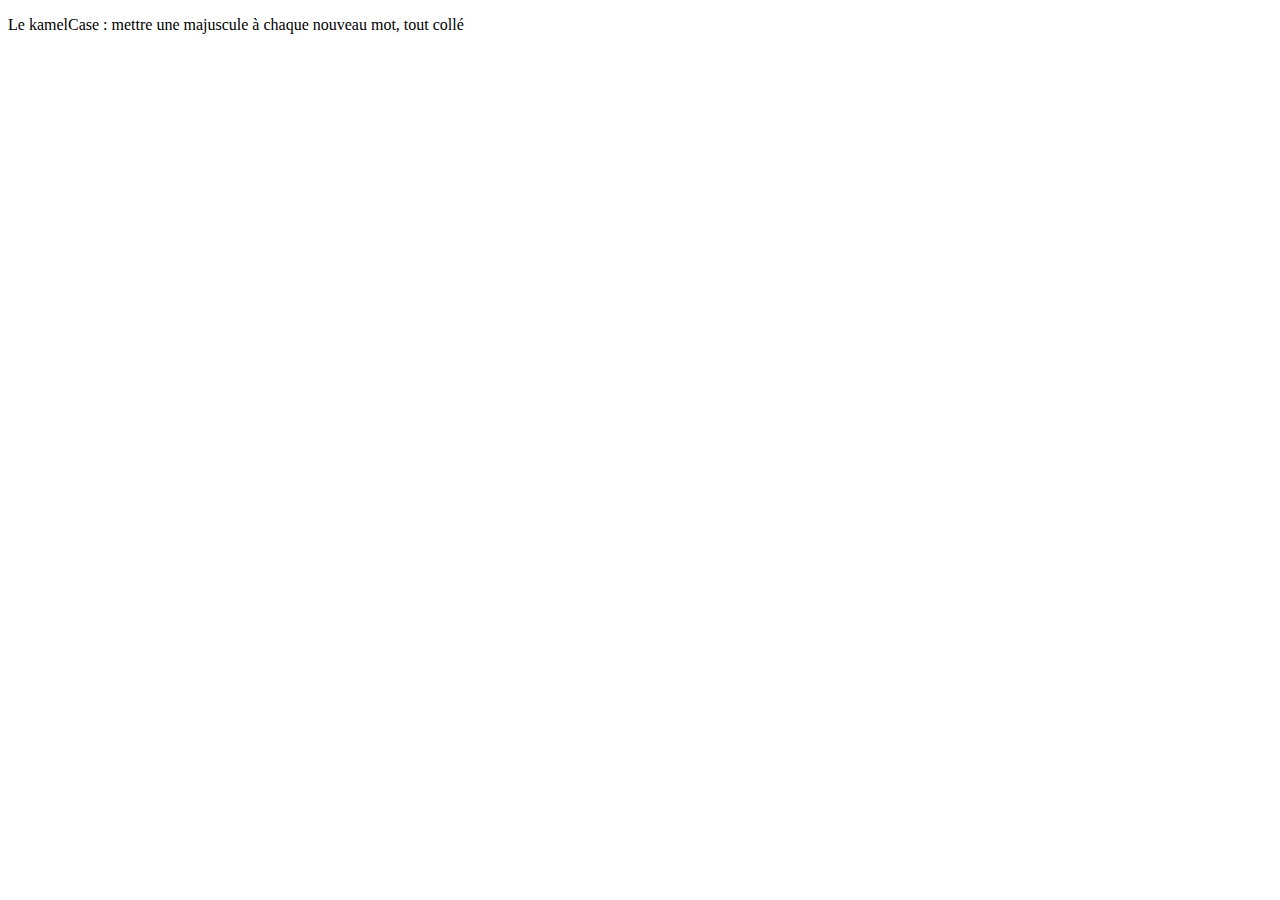
<file: A à Z/index.html>
<!DOCTYPE html>
<html lang="fr">
<head>
    <meta charset="UTF-8">
    <meta http-equiv="X-UA-Compatible" content="IE=edge">
    <meta name="viewport" content="width=device-width, initial-scale=1.0">
    <title>JS ^^</title>
    <!-- <script defer src="index.js"></script> 
    si mis en haut defer sinon lu au début, marche pas bien parfois ><-->
</head>
<body>
    <p>Le kamelCase : mettre une majuscule à chaque nouveau mot, tout collé</p>
    <script src="index.js"></script>
    <!-- beaucoup mieux ici sans defer ^^ -->
</body>
</html>
</file>
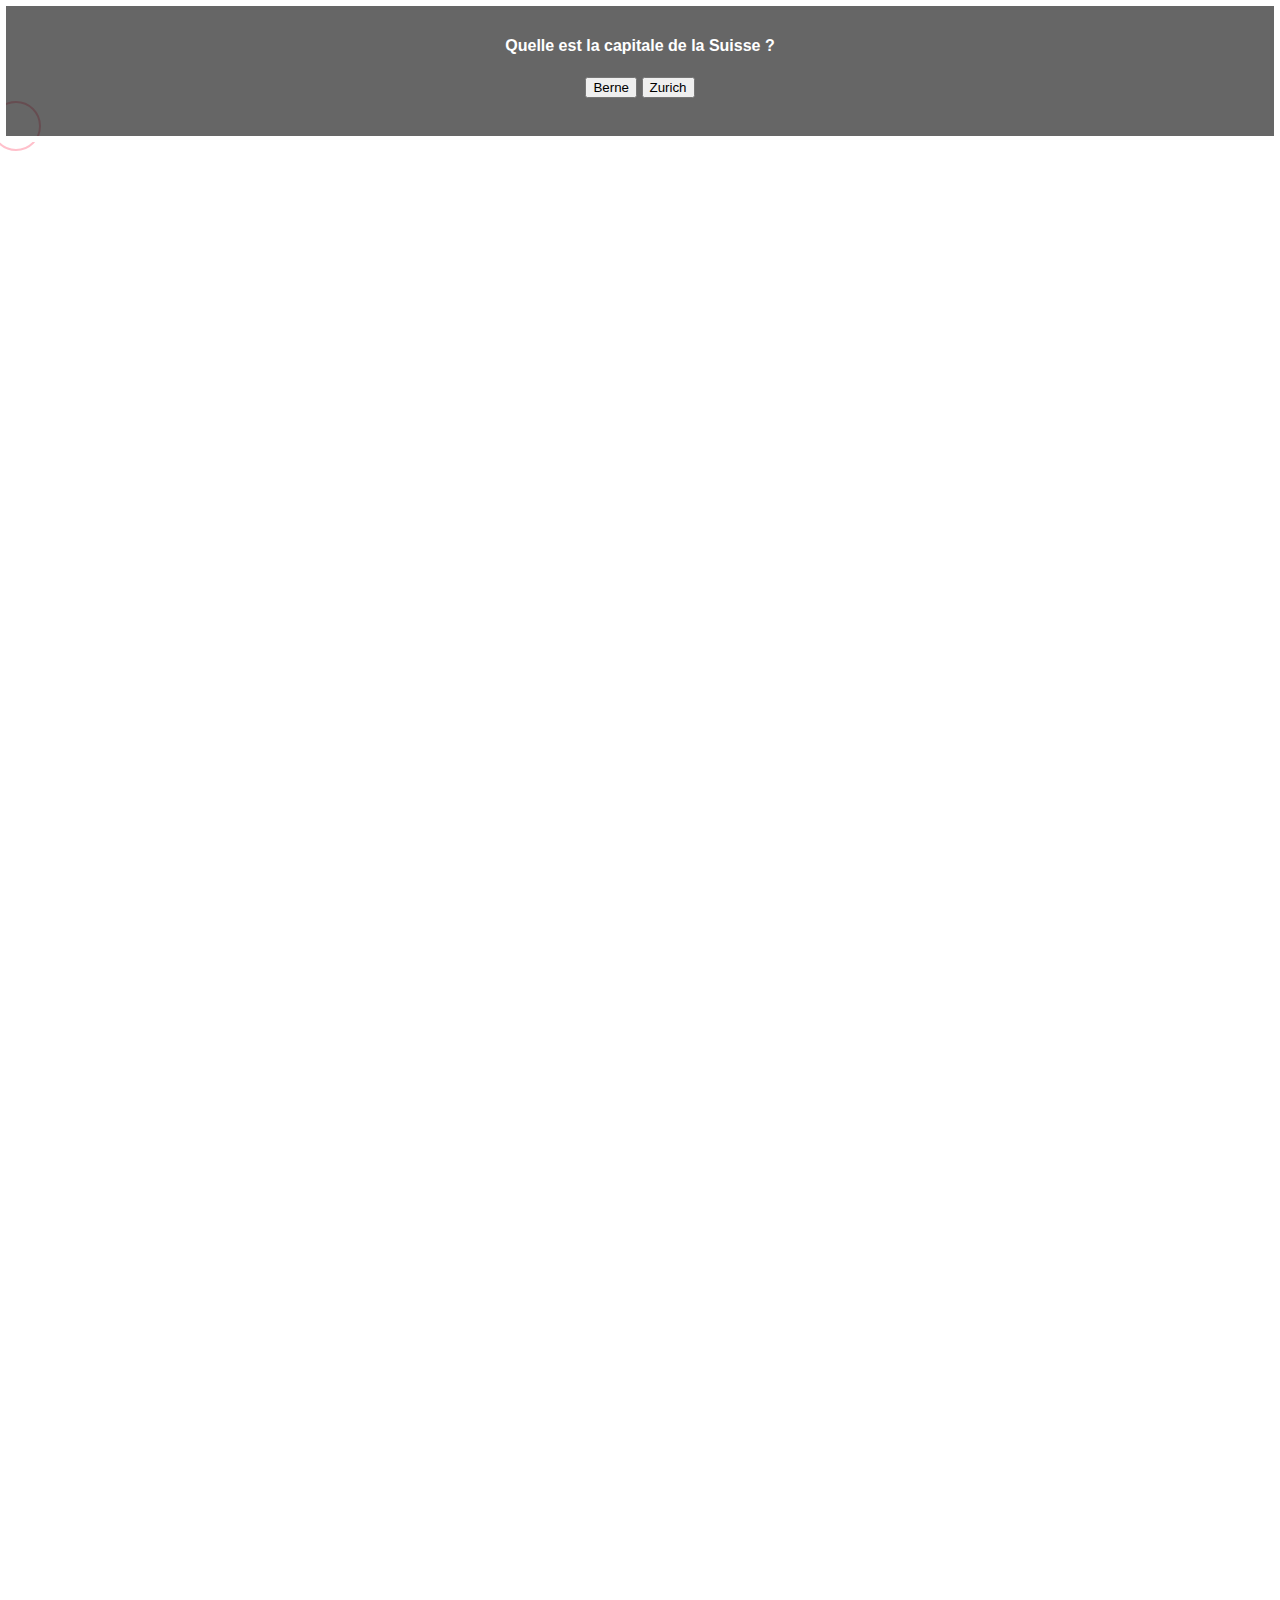
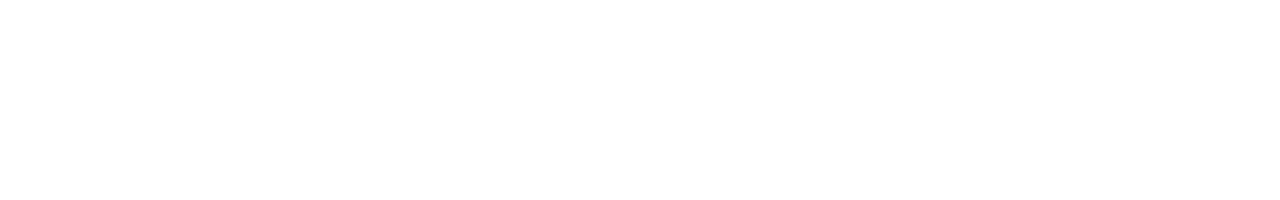
<file: A à Z/JS-A-to-Z-f2167797862d3a006c5872a5547ff5f3fdb8947c/cours/index.html>
<!DOCTYPE html>
<html lang="fr">
<head>
    <meta charset="UTF-8">
    <meta http-equiv="X-UA-Compatible" content="IE=edge">
    <meta name="viewport" content="width=device-width, initial-scale=1.0">
    <title>Cour js</title>
    <link rel="stylesheet" href="style.css">
</head>
<body>

<div class="click-event box">
<h4>Quelle est la capitale de la Suisse ?</h4>
<button id="btn-1">Berne</button>
<button id="btn-2">Zurich</button>
<p>La bonne réponse est Berne</p>

<div class="mousemove"> </div>

</div>
    <script src="index.js"></script>
</body>
</html>
</file>
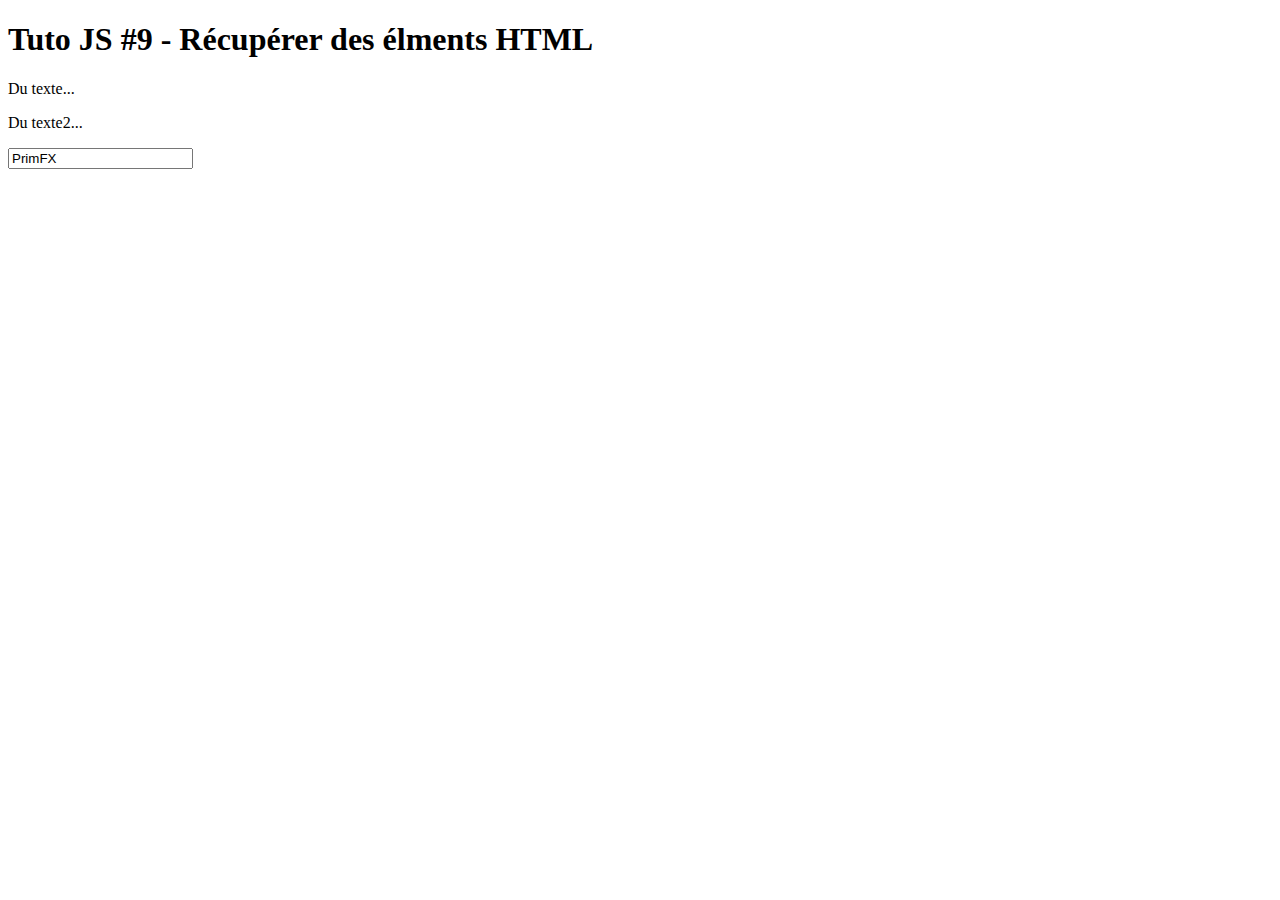
<file: récupdonnées.html>
<!DOCTYPE html>
<html lang="fr">
<head>
    <meta charset="UTF-8">
    <meta http-equiv="X-UA-Compatible" content="IE=edge">
    <meta name="viewport" content="width=device-width, initial-scale=1.0">
    <title>Tuto JS #9</title>
</head>
<body>
    <h1 id="titre">Tuto JS #9 - Récupérer des élments HTML</h1>
    <div id="test">
        <p class="paragraphe">Du texte...</p>    
    </div>
    <p class="paragraphe">Du texte2...</p>  

    <form>
        <input type="text" name="pseudo" value="PrimFX">
    </form>

    <script src="récup.js"></script>
</body>  
</html>
</file>
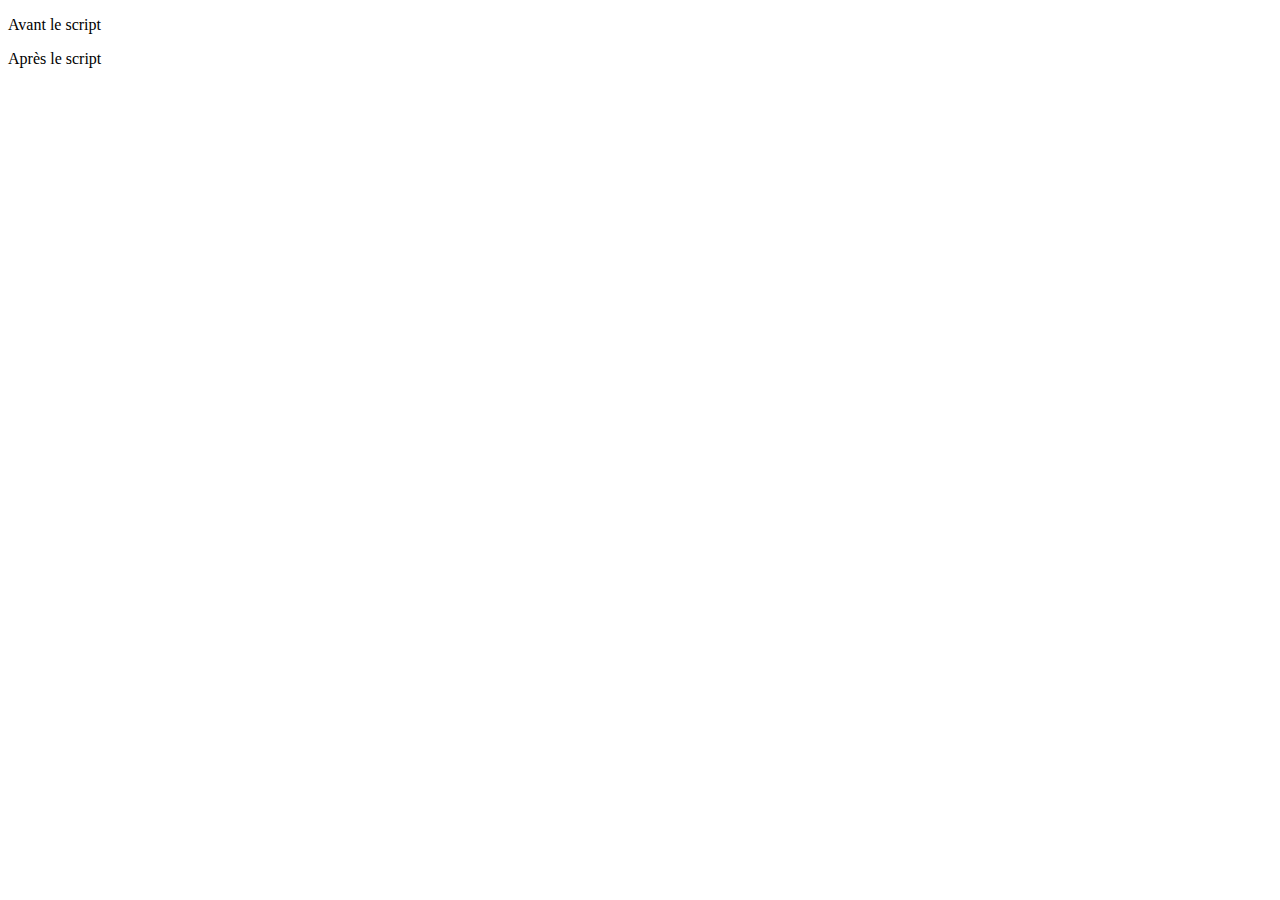
<file: test.html>
<!DOCTYPE html>
<html lang="en">
<head>
    <meta charset="UTF-8">
    <meta http-equiv="X-UA-Compatible" content="IE=edge">
    <meta name="viewport" content="width=device-width, initial-scale=1.0">
    <title>Document</title>
</head>
<body>
    <p>Avant le script</p>

    <script>
        alert( 'Hello world')
    </script>

    <p>Après le script</p>
</body>
</html>
</file>
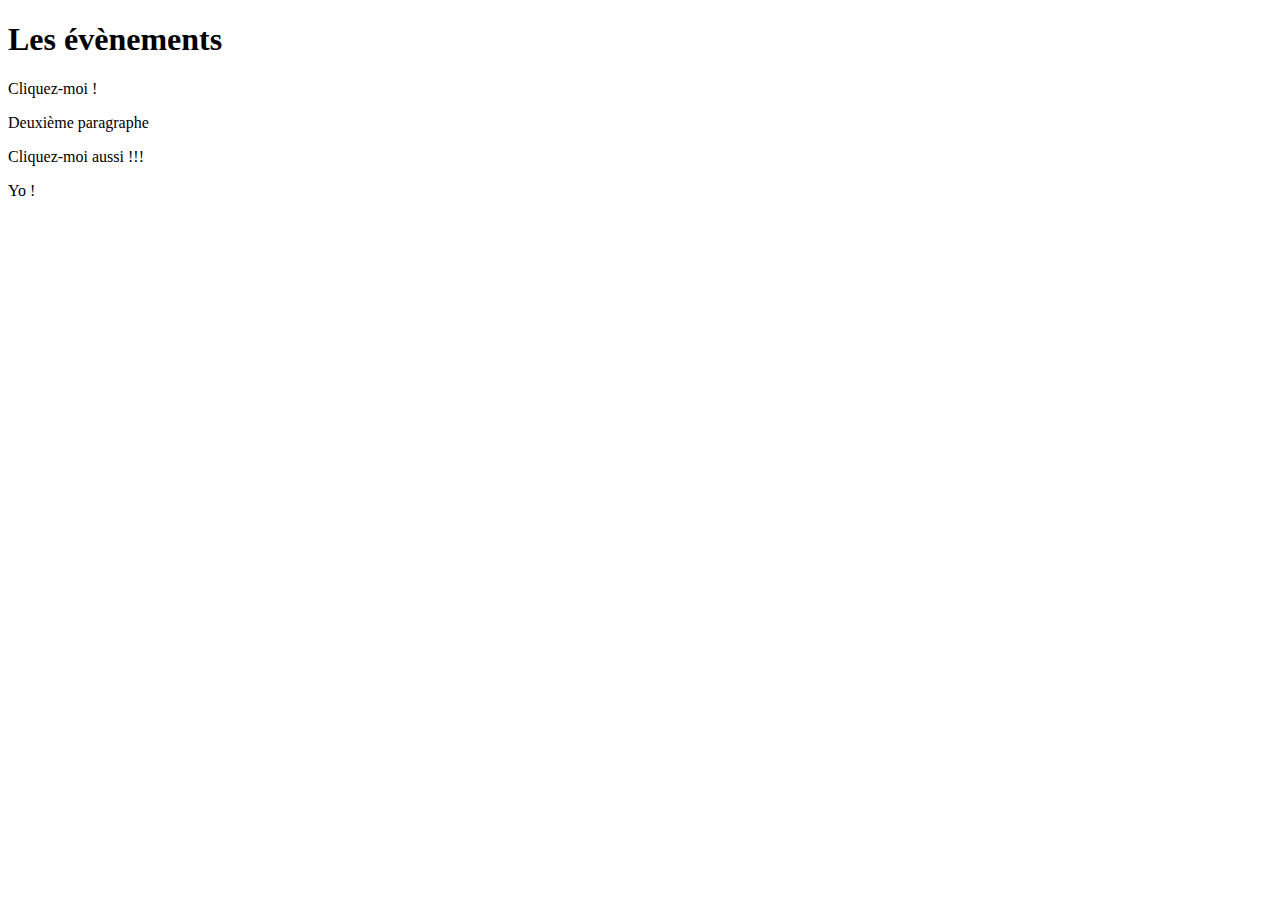
<file: addEventListener/addEventListener.html>
<!DOCTYPE html>
<html lang="fr">
<head>
    <meta charset="UTF-8">
    <meta http-equiv="X-UA-Compatible" content="IE=edge">
    <meta name="viewport" content="width=device-width, initial-scale=1.0">
    <title>addEventListener</title>
</head>
<body>
    <h1>Les évènements</h1>

    <p>Cliquez-moi !</p>

    <p>Deuxième paragraphe</p>

    <p id="p2">Cliquez-moi aussi !!!</p>

    <p id="p3">Yo !</p>
    
    <script>
        var p1 = document.querySelector('p');

        p1.addEventListener('click', changeTexte);
        //pas de parenthèse à la function changeText pour
        //qu'elle s'active uniquement quand l'utilisateur clique

        function changeTexte() {
            this.innerHTML = "<strong>Bravo !</strong>";
            this.style.color = "orange";
        }

        /*
        fonction permettant de changer texte et aspect au clic
        version courte :

        p1.addEventListerner('click', function(){
            this.innerHTML = "<strong>Bravo !</strong>";
            this.style.color = "orange";
        });
        
        
        */

        //addEventListener permet de lier plusieurs évènements
        var p2 = document.getElementById("p2");

        p2.addEventListener('click', Message1);
        p2.addEventListener('click', Message2);

        function Message1() {
            alert("Premier message");
        }

        function Message2() {
            alert("Deuxième message");
        }
        //2 message s'affichent à la suite

        

    </script>
</body>
</html>
</file>
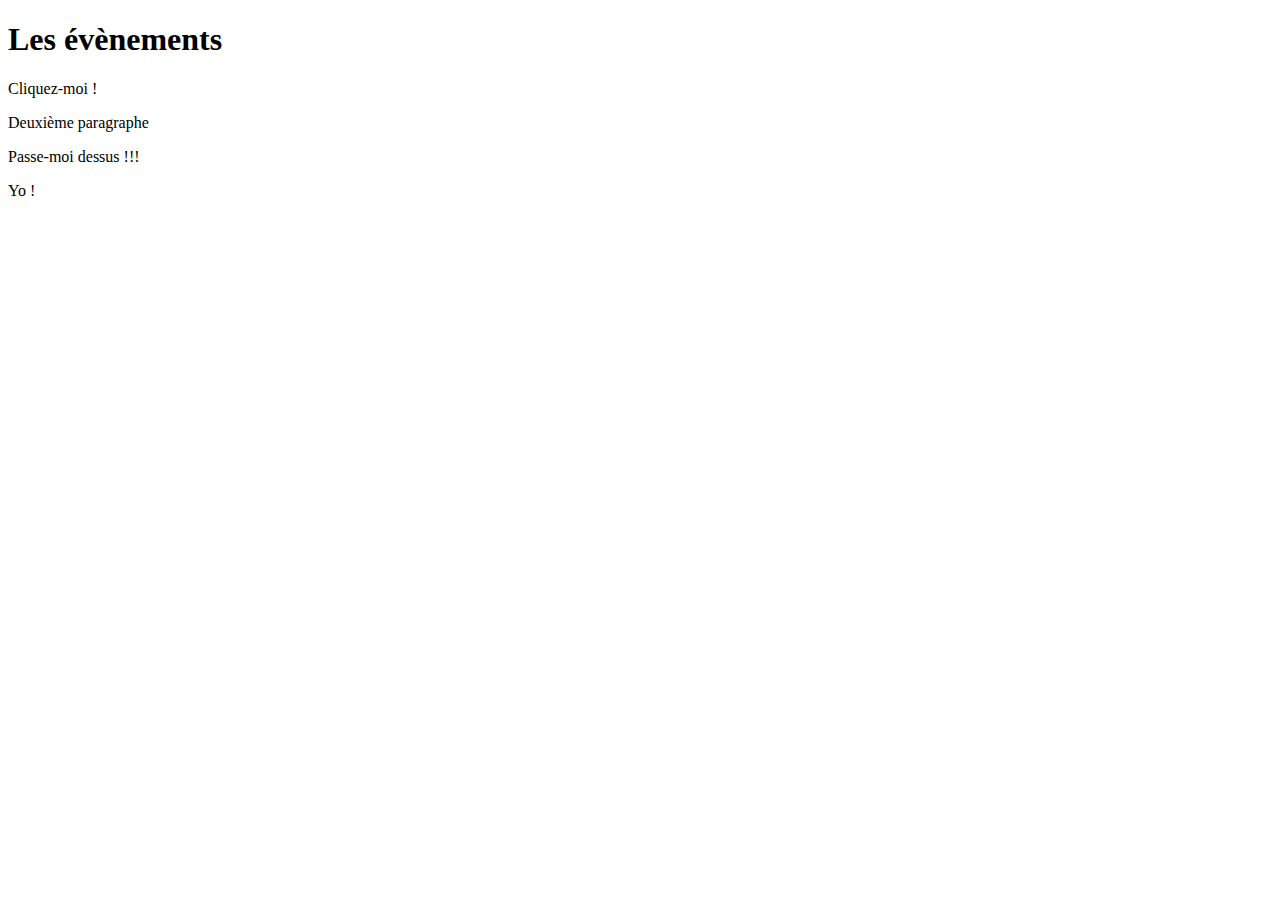
<file: addEventListener/addEventListenerbis.html>
<!DOCTYPE html>
<html lang="fr">
<head>
    <meta charset="UTF-8">
    <meta http-equiv="X-UA-Compatible" content="IE=edge">
    <meta name="viewport" content="width=device-width, initial-scale=1.0">
    <title>addEventListener</title>
</head>
<body>
    <h1>Les évènements</h1>

    <p>Cliquez-moi !</p>

    <p>Deuxième paragraphe</p>

    <p id="p2">Passe-moi dessus !!!</p>

    <p id="p3">Yo !</p>
    
    <script>
        var p1 = document.querySelector('p');

        p1.addEventListener('click', changeTexte);
        //pas de parenthèse à la function changeText pour
        //qu'elle s'active uniquement quand l'utilisateur clique

        function changeTexte() {
            this.innerHTML = "<strong>Bravo !</strong>";
            this.style.color = "orange";
        }

        /*
        fonction permettant de changer texte et aspect au clic
        version courte :

        p1.addEventListerner('click', function(){
            this.innerHTML = "<strong>Bravo !</strong>";
            this.style.color = "orange";
        });
        
        
        */

        //addEventListener permet de lier plusieurs évènements
        var p2 = document.getElementById("p2");

        p2.addEventListener('mouseover', Fonction1);
        p2.addEventListener('mouseout', Reset1);
        p2.addEventListener('mousedown', Fonction2);
        p2.addEventListener('mouseup', Reset2);

        function Fonction1() {
            this.innerHTML = 'Cliquez-moi maintenant';
            this.style.backgroundColor = 'orange';
        }

        function Fonction2() {
            this.innerHTML = 'Bravo';
            this.style.color = '#26C';
            this.style.fontWeight = 'bold';
            this.style.fontSize = '24px';
        }
        //2 évènements à la suite

        function Reset1() {
            this.innerHTML = 'Passe-moi encore dessus !!'
            this.style.backgroundColor = ''
        }

        function Reset2() {
            this.innerHTML = 'Passe-moi encore dessus !!';
            this.style.color = '';
            this.style.fontWeight = '';
            this.style.fontSize = '';
        }



    </script>
</body>
</html>
</file>
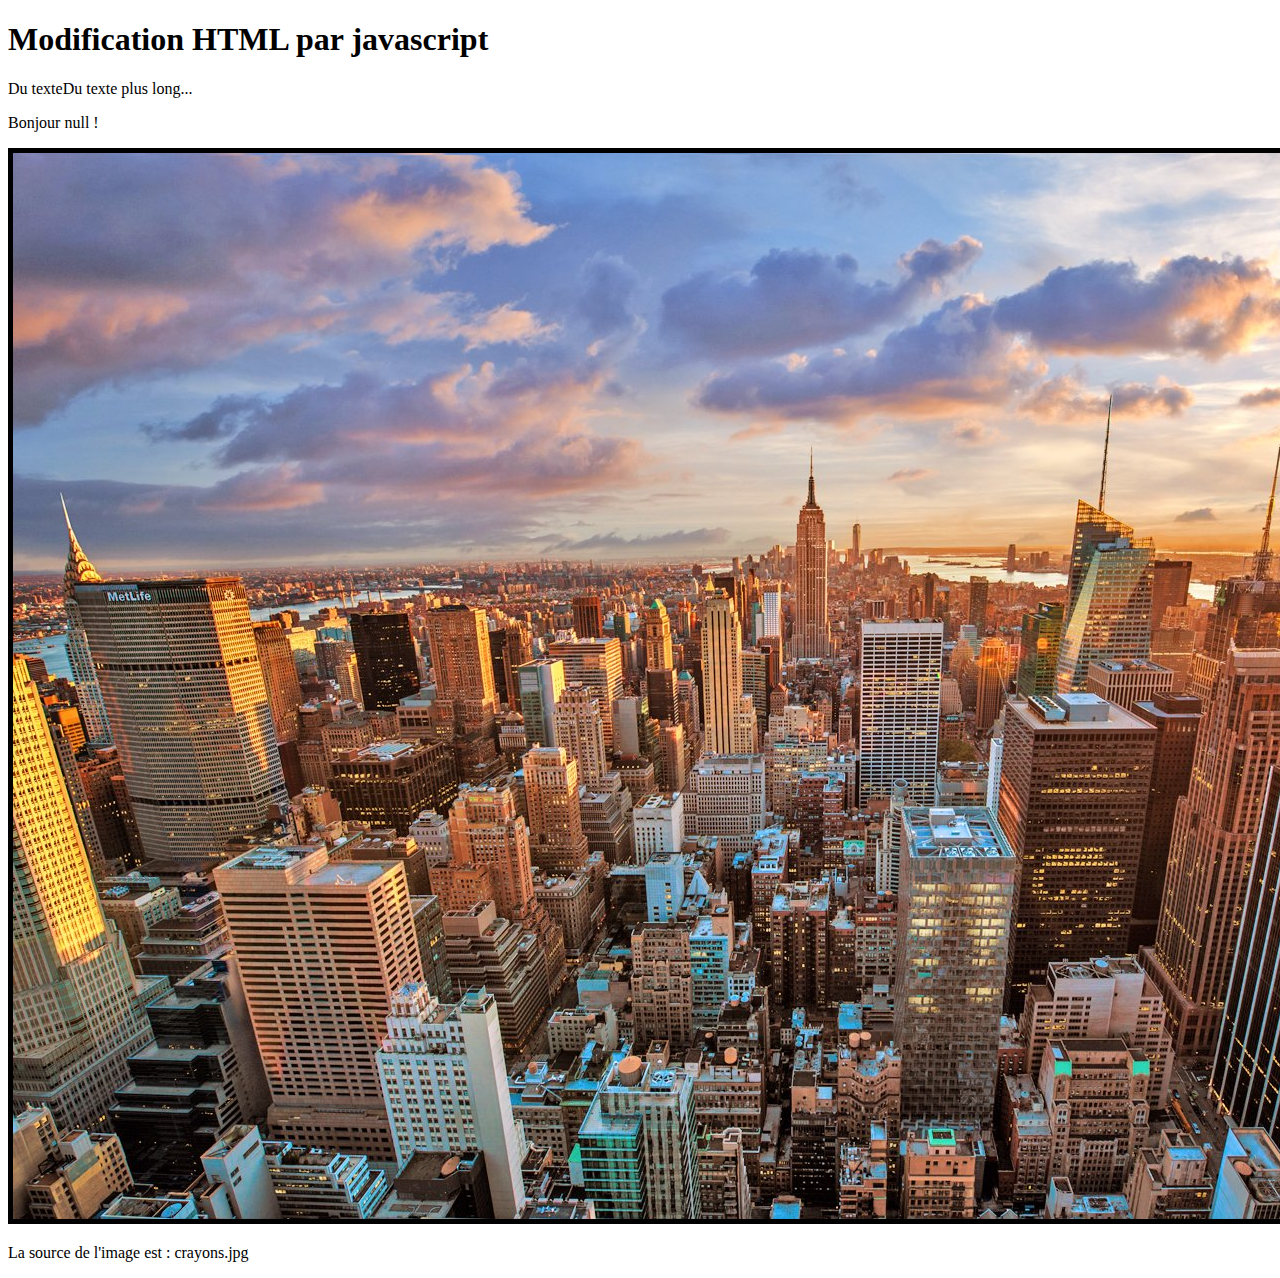
<file: modifier éléments HTML/modif.html>
<!DOCTYPE html>
<html lang="en">
<head>
    <meta charset="UTF-8">
    <meta http-equiv="X-UA-Compatible" content="IE=edge">
    <meta name="viewport" content="width=device-width, initial-scale=1.0">
    <title>Modif</title>
    <style>
        .grand {
            width: 1000px;
        }

        .petit {
            width: 100px;
        }

        .bords {
            border: 5px solid black;
        }
    </style>
</head>
<body>
    <h1>Modification HTML par javascript</h1>
    <p id="paragraphe">Du texte</p>

    <p id="bonjour">Bonjour </p>

    <img src="crayons.jpg" class="grand" id="image">

    <p id="image-src"></p>
</body>
<script type="text/javascript" src="modif.js"></script>
</html>
</file>
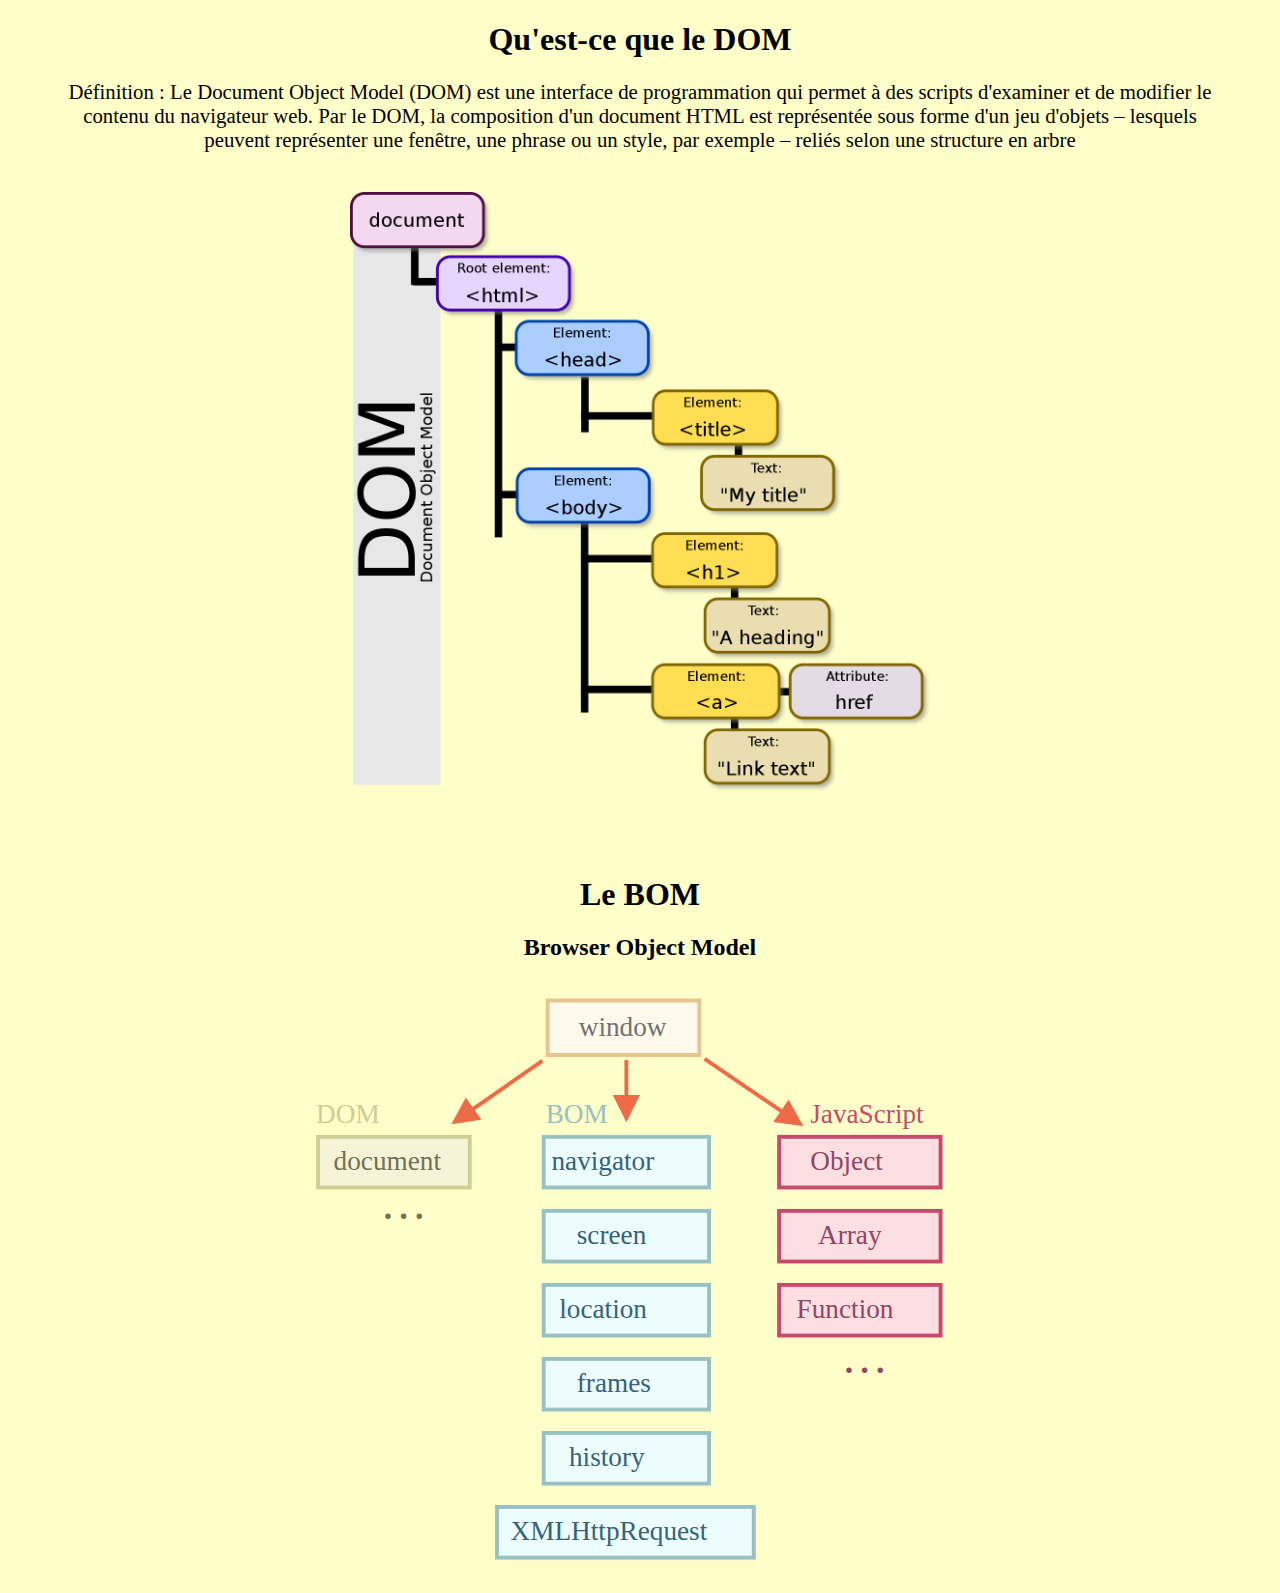
<file: A à Z/JS-A-to-Z-f2167797862d3a006c5872a5547ff5f3fdb8947c/supports/def.html>
<!DOCTYPE html>
<html lang="en">

<head>
  <meta charset="UTF-8">
  <meta http-equiv="X-UA-Compatible" content="IE=edge">
  <meta name="viewport" content="width=device-width, initial-scale=1.0">
  <title>Document</title>
</head>

<body style="text-align: center; font-family: 'Trebuchet MS'; background: rgb(255, 255, 202);">
  <h1>Qu'est-ce que le DOM</h1>

  <p style="margin: 10px 60px 40px; font-size: 1.3rem;">Définition : Le Document Object Model (DOM) est une interface de
    programmation qui
    permet à
    des scripts d'examiner et de modifier le contenu du navigateur web. Par le DOM, la composition d'un document HTML
    est représentée sous forme d'un jeu d'objets – lesquels peuvent représenter une fenêtre, une phrase ou un
    style, par exemple – reliés selon une structure en arbre</p>

  <img height="600" src="./dom.png" alt="">

  <h1 style="margin-top: 80px;">Le BOM</h1>
  <h2>Browser Object Model</h2>

  <img src="./BOM.svg" height="600" alt="">

</body>

</html>
</file>
<file: A à Z/JS-A-to-Z-f2167797862d3a006c5872a5547ff5f3fdb8947c/cours/style.css>
* {
  box-sizing: border-box;
  font-family: "Segoe UI", Tahoma, Geneva, Verdana, sans-serif;
  list-style: none;
}

body {
  text-align: center;
  margin: 0;
  color: white;
  min-height: 200vh;
  overflow-x: hidden;
}
/*overflow ?*/

.box {
  border: 6px solid white;
  transition: 0.25s ease;
  background: black;
  padding: 10px;
}

p {
  visibility: hidden;
  width: 240px;
  margin: 10px auto 0;
  transform: translateX(-200px);
  transition: 0.6s;
  opacity: 0;
}
/* translateX pour faire venir la réponse ensuite -200px -> 0 */

.question-clicked {
  background: rgb(47, 47, 47);
  border-radius: 30px;
  border: 6px dashed pink;
}
.show-response {
  visibility: visible;
  transform: translateX(0);
  opacity: 1;
}

.mousemove {
  height: 50px;
  width: 50px;
  border: 2px solid pink;
  border-radius: 50px;
  position: absolute;
  transform: translate(-50%, -50%);
  transition: 0.2s ease-out;
  z-index: -1;
}
/* positoin absolute pour suivre la souris,
translate pour centrer sur un autre point de la souris,
z-index sinon plus possible de cliquer sur les boutons ><
z-index de base 0, > 0 devant, < 0 derrière */

/*
p {  
  position: relative;
}
button {
  position: relative;
}
nav {
  background: teal;
  position: fixed;
  width: 100%;
  height: 50px;
  top: -50px;
  transition: 0.3s ease;
  overflow: hidden;
}
nav::after {
  content: "";
  height: 150px;
  width: 150px;
  background: radial-gradient(
    circle closest-side,
    rgba(255, 255, 255, 0.69),
    transparent
  );
  position: absolute;
  transform: translate(-50%, -50%);
  left: var(--x);
  top: var(--y);
  border-radius: 150px;
  transition: 0.25s;
  z-index: 20;
  opacity: 0;
}
nav:hover::after {
  opacity: 1;
}
ul {
  display: flex;
  justify-content: space-around;
  align-items: center;
  padding: 0;
} */
</file>
